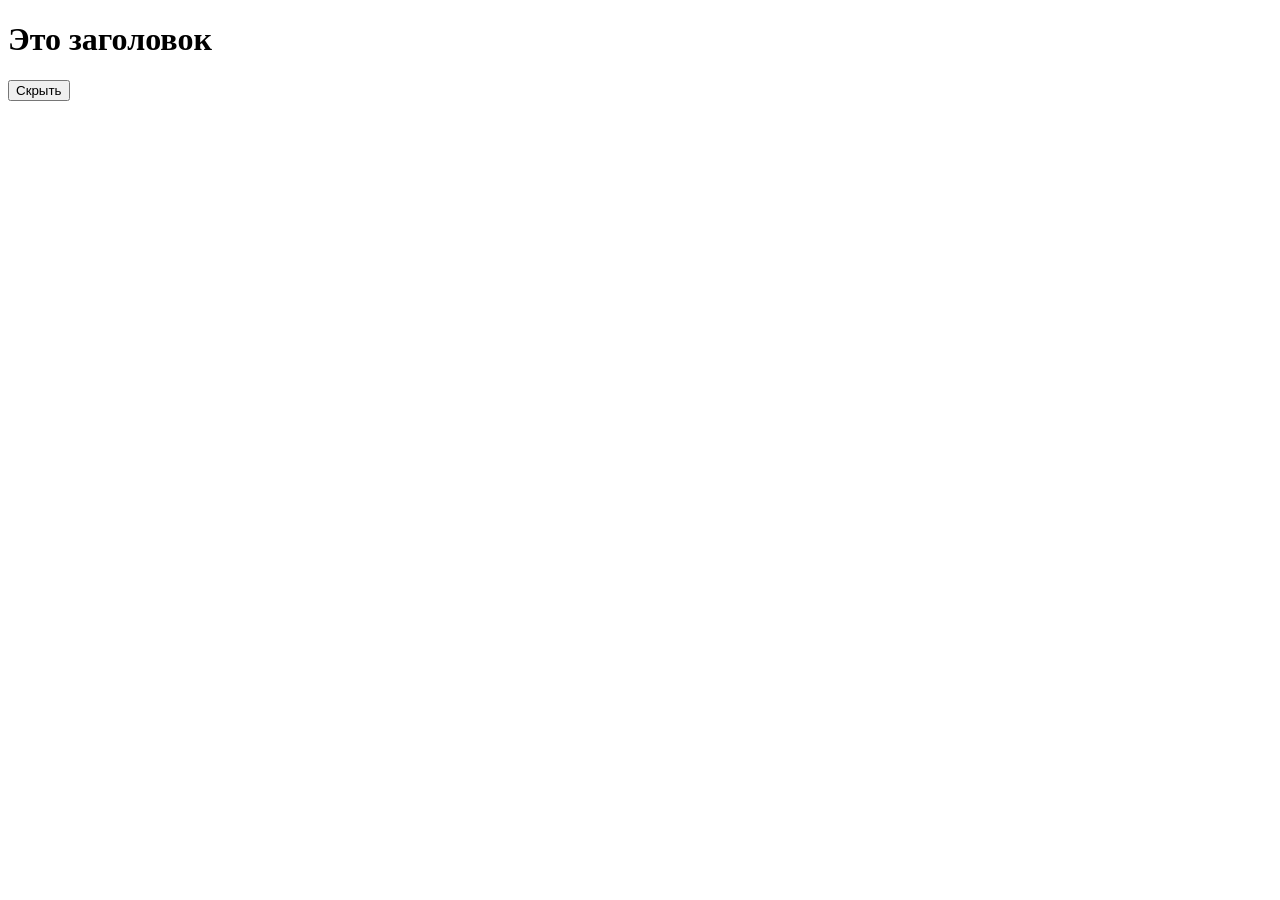
<file: hw-9_1.html>
<!DOCTYPE html>
<html lang="ru">
<head>
  <meta charset="UTF-8" />
  <title>Скрыть/показать заголовок</title>
</head>
<body>
  <h1>Это заголовок</h1>
  <button>Скрыть</button>

  <script>
    const heading = document.querySelector('h1');
    const button = document.querySelector('button');

    button.addEventListener('click', () => {
      if (heading.style.display === 'none') {
        heading.style.display = '';
        button.textContent = 'Скрыть';
      } else {
        heading.style.display = 'none';
        button.textContent = 'Показать';
      }
    });
  </script>
</body>
</html>
</file>
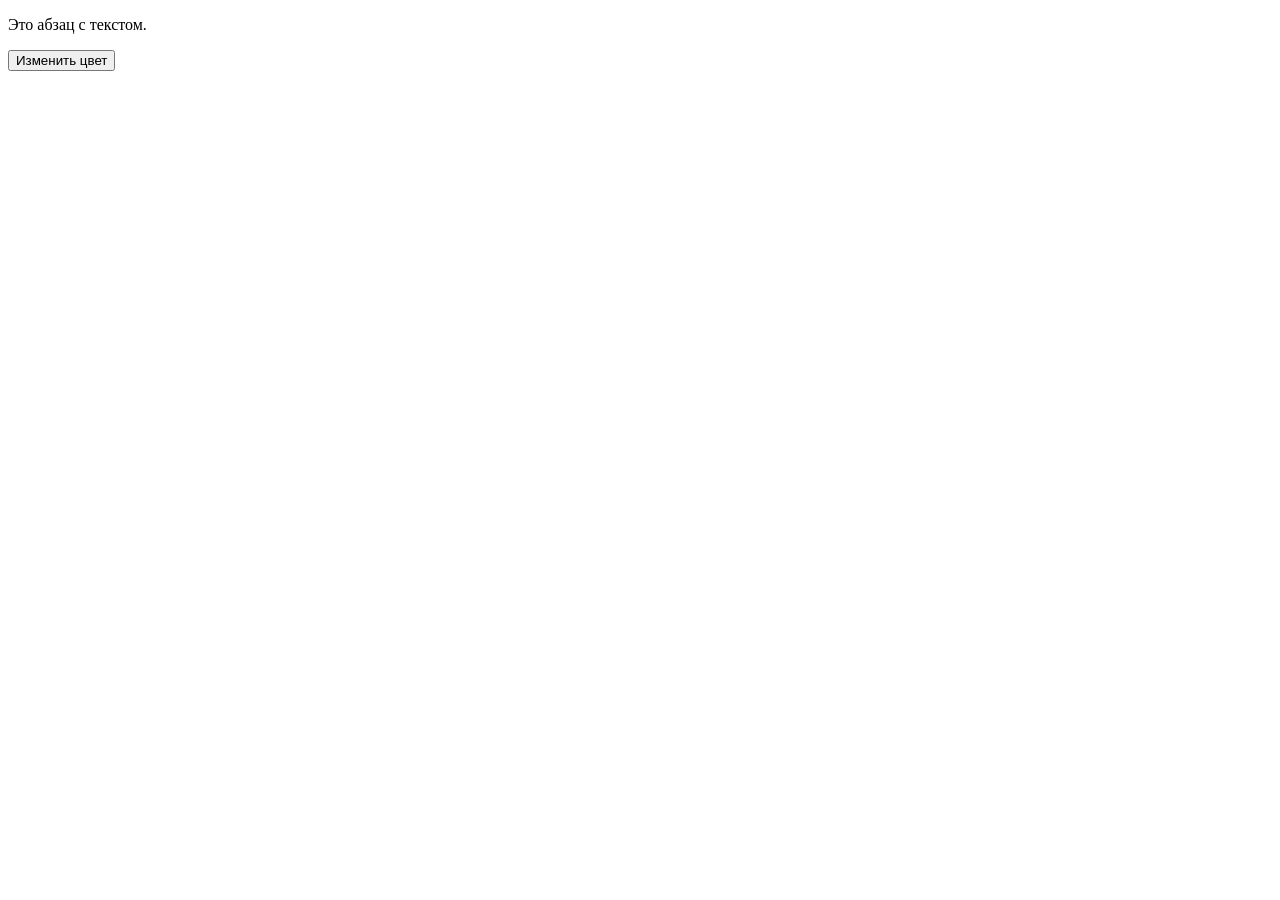
<file: hw-9_2.html>
<!DOCTYPE html>
<html lang="ru">
<head>
  <meta charset="UTF-8">
  <title>Изменение цвета текста</title>
</head>
<body>
  <p>Это абзац с текстом.</p>
  <button>Изменить цвет</button>

  <script>
    const paragraph = document.querySelector('p');
    const button = document.querySelector('button');

    button.addEventListener('click', () => {
      paragraph.style.color = 'blue';
    });
  </script>
</body>
</html>
</file>
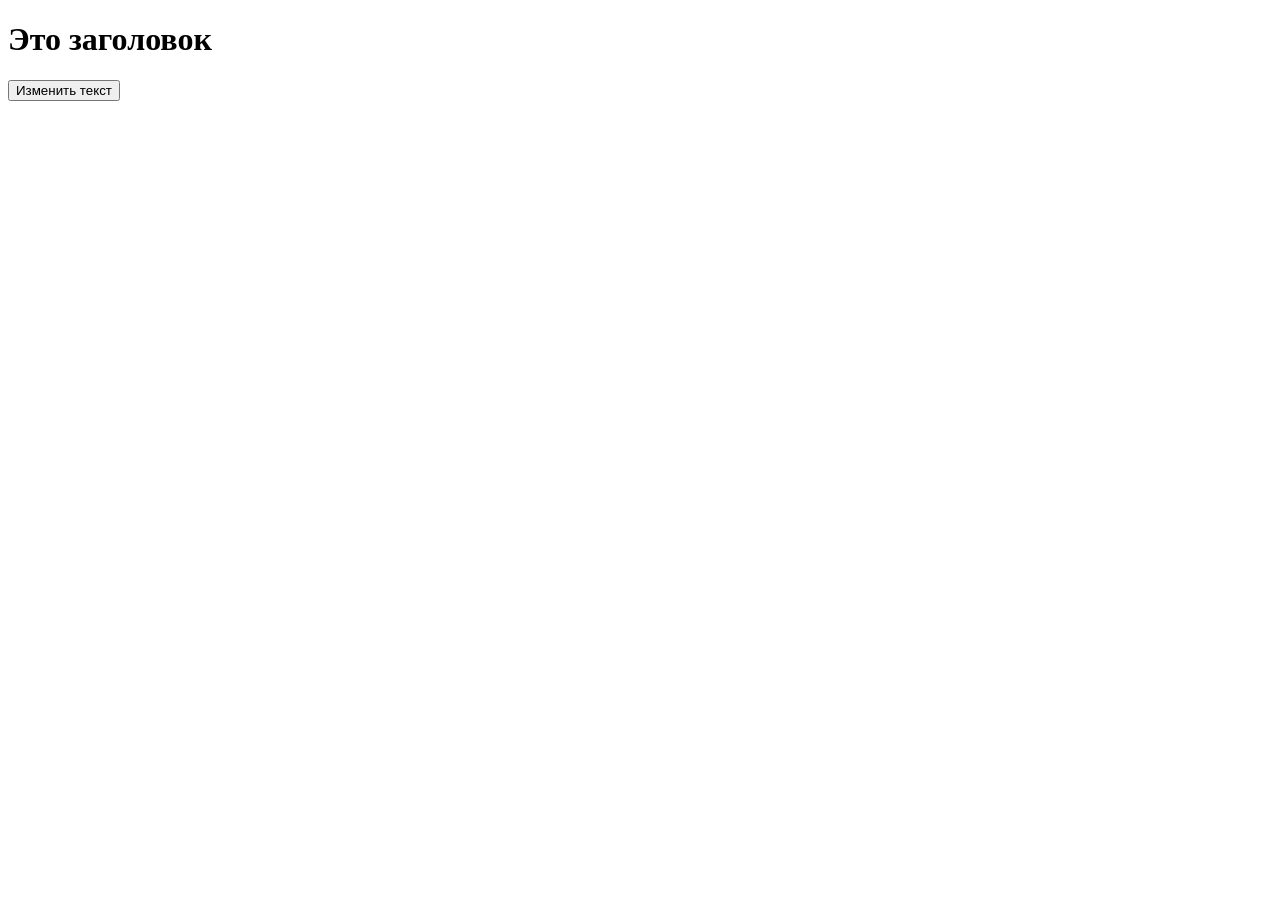
<file: hw-9_3.html>
<!DOCTYPE html>
<html lang="ru">
<head>
  <meta charset="UTF-8">
  <title>Изменение текста заголовка</title>
</head>
<body>
  <h1>Это заголовок</h1>
  <button>Изменить текст</button>

  <script>
    const heading = document.querySelector('h1');
    const button = document.querySelector('button');

    button.addEventListener('click', () => {
      heading.textContent = 'Привет, мир!';
    });
  </script>
</body>
</html>
</file>
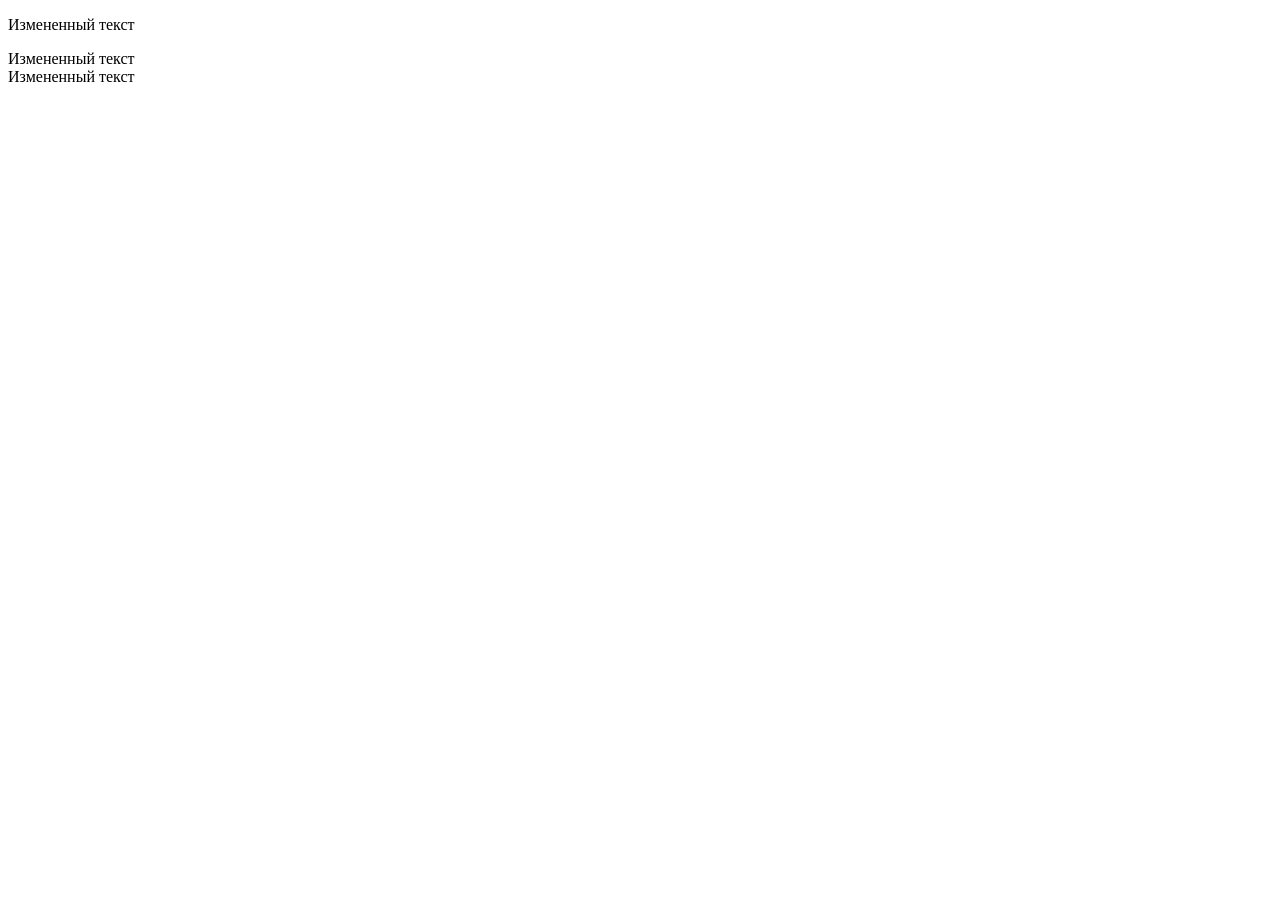
<file: hw-9_4.html>
<!DOCTYPE html>
<html lang="ru">
<head>
  <meta charset="UTF-8">
  <title>Изменение текста по классу</title>
</head>
<body>
  <p class="description">Первый текст</p>
  <div class="description">Второй текст</div>
  <span class="description">Третий текст</span>

  <script>
    const descriptions = document.querySelectorAll('.description');

    descriptions.forEach(element => {
      element.textContent = 'Измененный текст';
    });
  </script>
</body>
</html>
</file>
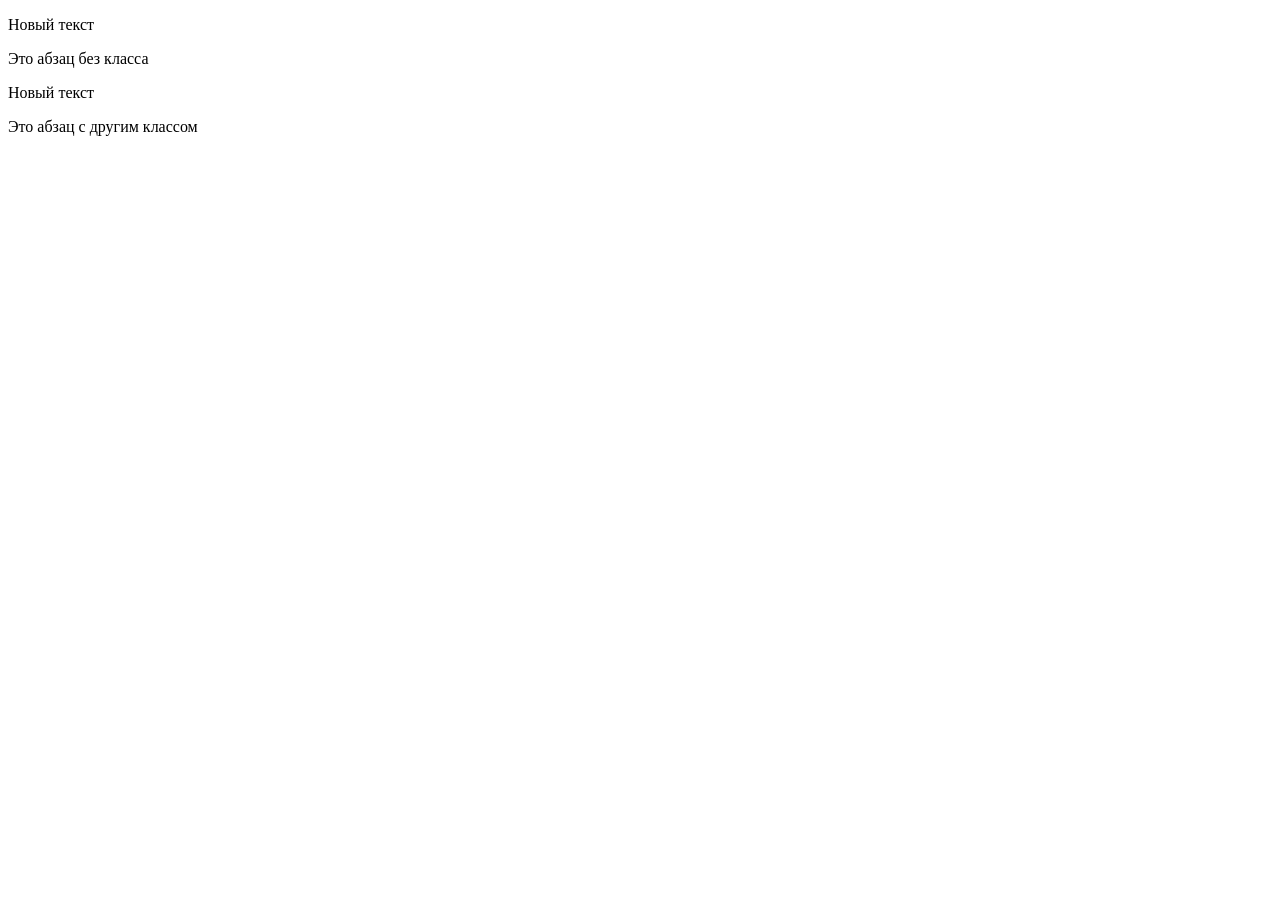
<file: hw-9_5.html>
<!DOCTYPE html>
<html lang="ru">
<head>
  <meta charset="UTF-8">
  <title>Изменение текста у элементов с классом description</title>
</head>
<body>
  <p class="description">Это первый абзац с классом description</p>
  <p>Это абзац без класса</p>
  <p class="description">Это второй абзац с классом description</p>
  <p class="note">Это абзац с другим классом</p>

  <script>
    const descriptions = document.querySelectorAll('.description');

    descriptions.forEach(element => {
      element.textContent = 'Новый текст';
    });
  </script>
</body>
</html>
</file>
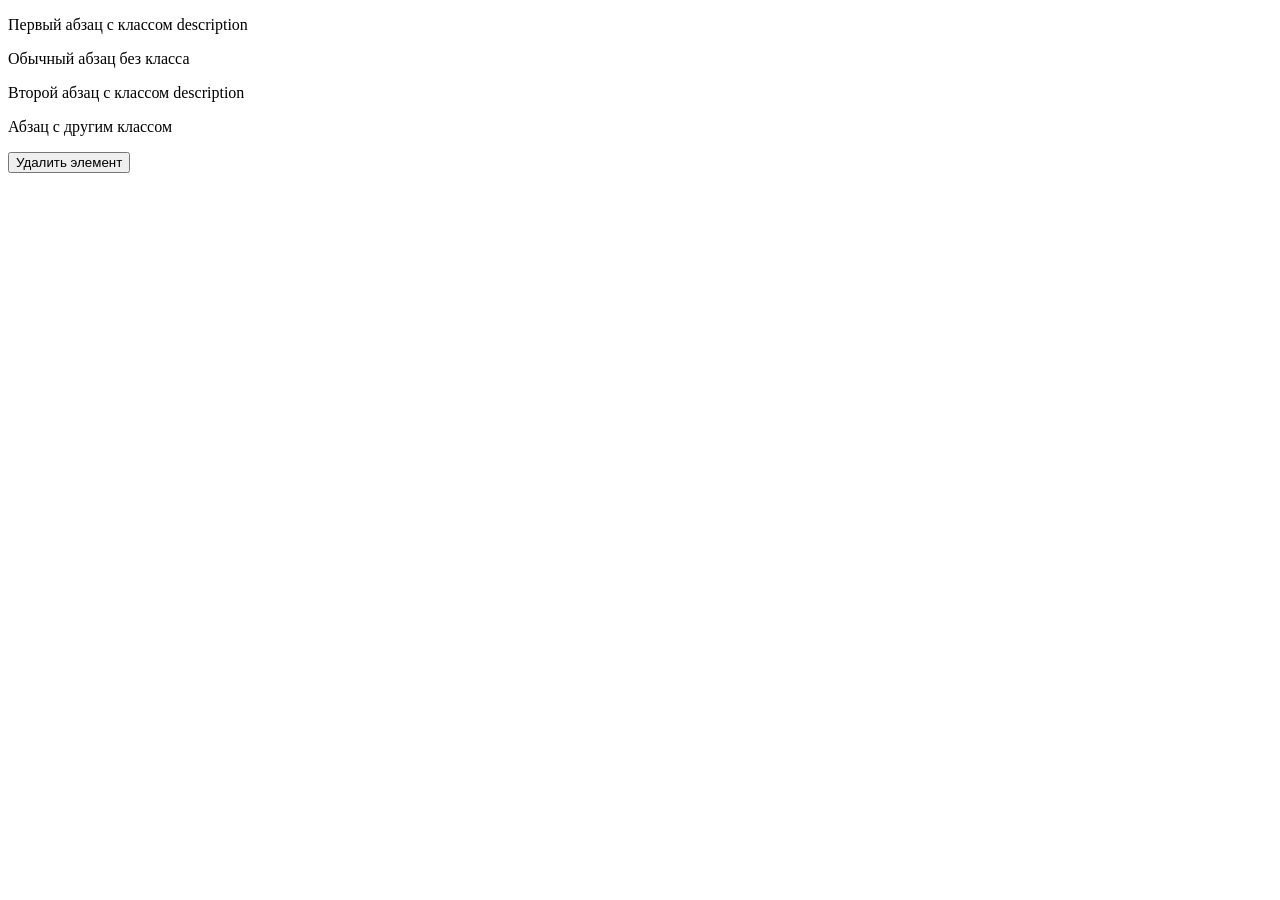
<file: hw-9_7.html>
<!DOCTYPE html>
<html lang="ru">
<head>
  <meta charset="UTF-8">
  <title>Удаление элемента</title>
</head>
<body>
  <p class="description">Первый абзац с классом description</p>
  <p>Обычный абзац без класса</p>
  <p class="description">Второй абзац с классом description</p>
  <p class="note">Абзац с другим классом</p>

  <button>Удалить элемент</button>

  <script>
    const button = document.querySelector('button');

    button.addEventListener('click', () => {
      const firstDescription = document.querySelector('.description');
      if (firstDescription) {
        firstDescription.remove();
      }
    });
  </script>
</body>
</html>
</file>
